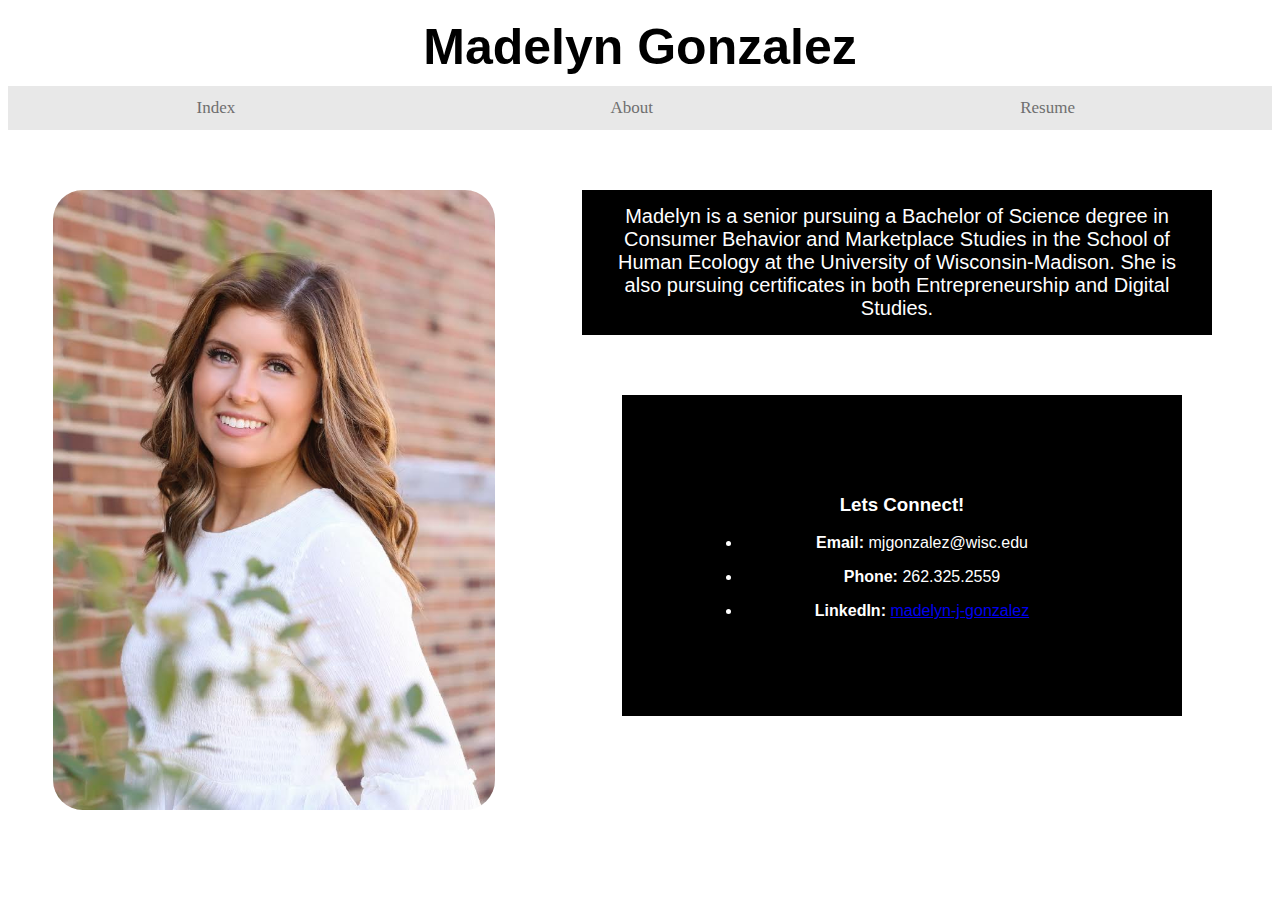
<file: index.html>
<!doctype html>
<html>
<head>
<meta charset="UTF-8">
<title>index</title>
	
	
	<link href="style.css" type="text/css" rel="stylesheet"/>
</head>

<body>
	<h1 class="name">Madelyn Gonzalez</h1>
<nav>
<div class="topnav">
  <a href="index.html">Index</a>
  <a href="about.html">About</a>
  <a href="resume.html">Resume</a>
  <div class="topnav-right">
  </div>
</div>
	</nav>
	<img class="portrait" src="portrait.png" alt="Portrait of Madelyn" width="35%" height="15%">
	
	<p class="aside">
		Madelyn is a senior pursuing a Bachelor of Science degree in Consumer Behavior and Marketplace Studies in the School of Human Ecology at the University of Wisconsin-Madison. She is also pursuing certificates in both Entrepreneurship and Digital Studies. </p>
	<aside class="contact">
	<h3>Lets Connect!</h3>
		<ul>
	<li><p><b>Email:</b> mjgonzalez@wisc.edu </p></li>
	<li><p><b>Phone:</b> 262.325.2559 </p></li>
	<li><p><b>LinkedIn:</b> <a href="https://www.linkedin.com/in/madelyn-j-gonzalez/"> madelyn-j-gonzalez</a> </p></li>
			</ul>
		</aside>
	
</body>
</html>
</file>
<file: style.css>
@charset "UTF-8";
/* CSS Document */
.aside {
	float: right;
	width: 600px;
	padding: 15px;
	border: 3px;
	background-color:black;
	color: white;
	margin: 60px;
	font-size: 20px;
	text-align: center;
	font-family: "Gill Sans", "Gill Sans MT", "Myriad Pro", "DejaVu Sans Condensed", Helvetica, Arial, "sans-serif";
	
	
	
}
.name {
	width: 960px;
	margin: 0 auto;
	padding: 10px;
	font-size: 50px;
	font-family: 'Gill Sans', 'Gill Sans MT', 'Myriad Pro', 'DejaVu Sans Condensed', Helvetica, Arial, 'sans-serif';
	text-align: center
			
	}	


.topnav {
	width: 100%;
	background-color: #E8E8E8;
    overflow: auto;
}	
.topnav a {
  float: left;
  padding: 12px;
  color: #6F6F6F;
  text-decoration: none;
  font-size: 17px;
  width: 31%;
	text-align: center;
	font-family: Baskerville, "Palatino Linotype", Palatino, "Century Schoolbook L", "Times New Roman", "serif"
} 
.topnav a:hover {
  background-color: #ddd;
  color: black;
}

.topnav-right {
  float: right;
	
} 
.portrait {
	border-radius:30px;
	display: block;
  margin-left: 45px;
  margin-right: auto;
	margin-top: 60px;
	float: left;
}

.contact {
	float: right;
	width: 400px;
	padding: 80px;
	border: 6px;
	background-color:black;
	color: white;
	margin-bottom: 100px;
	text-align: center;
	margin-right: 90px;
	font-family: "Gill Sans", "Gill Sans MT", "Myriad Pro", "DejaVu Sans Condensed", Helvetica, Arial, "sans-serif"
	
}
.aboutme {
	float: right;
	text-indent: 6%;
	width: 600px;
	padding: 15px;
	border: 3px;
	background-color:black;
	color: white;
	margin: 60px;
	font-size: 18px;
	text-align: left;
	font-family: "Gill Sans", "Gill Sans MT", "Myriad Pro", "DejaVu Sans Condensed", Helvetica, Arial, "sans-serif";
	
}

.farmersmarket {
	border-radius:30px;
	display: block;
  margin-left: 45px;
  margin-right: auto;
	margin-top: 60px;
	float: left;
}
.about {
	width: 960px;
	margin: 0 auto;
	padding: 10px;
	font-size: 40px;
	font-family: 'Gill Sans', 'Gill Sans MT', 'Myriad Pro', 'DejaVu Sans Condensed', Helvetica, Arial, 'sans-serif';
	text-align: center
			
	}	
.resumetitle {
	width: 960px;
	margin: 0 auto;
	padding: 10px;
	font-size: 40px;
	font-family: 'Gill Sans', 'Gill Sans MT', 'Myriad Pro', 'DejaVu Sans Condensed', Helvetica, Arial, 'sans-serif';
	text-align: center
			
	}	
.aboutmetitle {
	text-align: center
}
</file>
